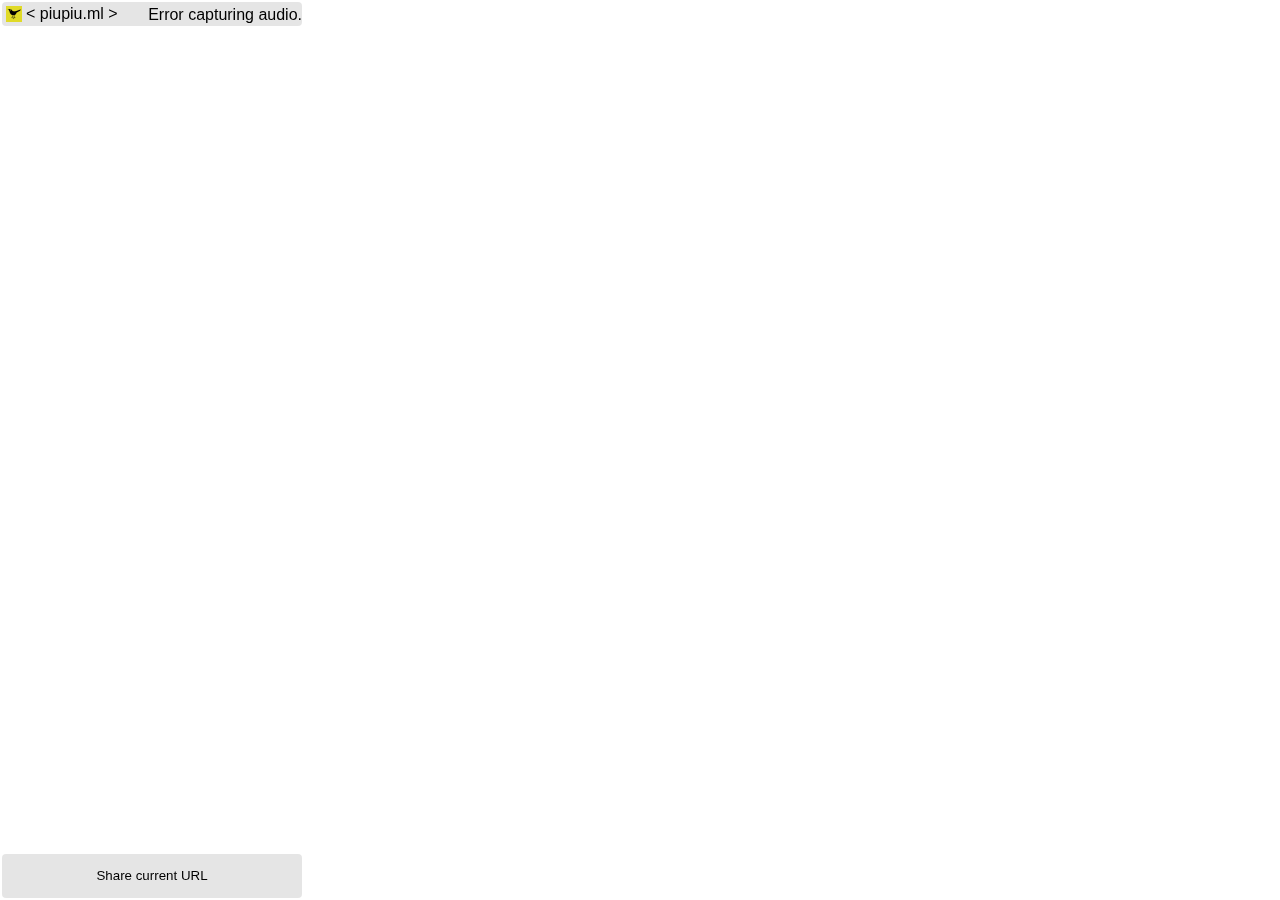
<file: extension/firefox/content/popup.html>
<html>
<head>
  <title>piupiu</title>
  <meta name="viewport" content="width=device-width, user-scalable=no" />
  <link content="text/css" href="piupiu.css" rel="stylesheet" />
  <link content="text/css" href="chrome.css" rel="stylesheet" />
  <script type="text/javascript" src="audio.js"></script>
  <script type="text/javascript" src="microphone.js"></script>
  <script type="text/javascript" src="piupiu.js"></script>
  <script type="text/javascript" src="chirp.js"></script>
  <script type="text/javascript" src="firefox.js"></script>
</head>
<body>
  <div id="console"></div>
  <div id="cards"></div>
  <div id="header">&lt; piupiu.ml &gt;<font id="debug"><canvas id="wave"></canvas></font></div>
  <div id="footer"><div id="chirp-url" class="chrome-menu">Share current URL</div></div>
  <div id="confirm-del" class="confirm" style="display: none;">
    <font id="del-message">Remove this chirp?</font><br /><br />
    <div id="confirm-del-btn" class="btn red" style="float: left; width: 45%;">Confirm</div>
    <div id="confirm-del-cancel" class="btn" style="float: right; width: 45%;">Cancel</div>
  <div>
  <form id="upload-form" method="post" action="https://lut.im" enctype="multipart/form-data" target="_blank"><input type="file" name="file" id="upload-file" /></form>
</body>
</html>
</file>
<file: extension/firefox/content/piupiu.css>
/* piupiu.css */
</file>
<file: extension/firefox/content/chrome.css>
/* chrome.css */

body {
  margin: 0px;
  width: 304px;
  height: 500px;  
  font-size: 10pt;
  font-family: Helvetica, Arial, Sans;
  overflow-x: hidden;
}

body.mic {
  width: 500px;
  height: 100px;
}

#debug {
  display: inline-block;
  line-height: 25px;
  float: right;
}

#wave {
  float: right;
}

.chrome-menu, .card, .card-content {
  box-sizing: border-box;
  padding: 10px;
  border-radius: 5px;
  cursor: default;
  -webkit-user-select: none;
}

.chrome-menu {
  text-align: center;
}

.loading {
  background-image: url(loading.gif);
  background-repeat: no-repeat;
  background-position: center center;
  color: rgba(0, 0, 0, .0);
}

.chrome-menu:hover, .card:hover {
  background-color: rgba(0, 0, 0, .1);
}

.card {
  display: block;
  font-weight: bold;
	background-image: url(close.png);
	background-repeat: no-repeat;
	background-position: right top;
	padding-left: 24px;
	padding-right: 24px;
	overflow: hidden;
	overflow-x: hidden;
  white-space: nowrap;
	text-overflow: ellipsis;
}

.card-open {
  height: auto;
	background-image: url(open.png);
	overflow-y: visible;
  white-space: normal;
	text-overflow: initial;
}

.card-content {
  font-weight: normal !important;
	border: solid 2px rgba(0, 0, 0, .1);
  white-space: normal;
	text-overflow: initial;
}

.card-content:hover {
  background-color: rgba(255, 255, 255, .5);
}

.card-content > img {
  width: 100%;
  border-radius: 4px;
}

#header {
  position: fixed;
  left: 0px;
  top: 0px;  
  width: 300px;
  height: 24px;
  line-height: 24px;
  box-sizing: border-box;
  margin: 2px;
  font-size: 12pt;
  padding-left: 24px;
  background-color: rgba(0, 0, 0, .1);
  background-image: url(icon_16.png);
  background-repeat: no-repeat;
  background-position: left 4px center;
  border-radius: 4px;
}

#cards {
  position: absolute;
  left: 0px;
  top: 28px;
  width: 305px;
  height: 420px;
  box-sizing: border-box;
  padding: 4px;
  /*padding-top: 28px;*/
  /*padding-bottom: 32px;*/
  overflow: scroll;
}

#footer {
  position: fixed;
  left: 0px;
  bottom: 0;
  width: 300px;
  height: 44px;
  box-sizing: border-box;
  margin: 2px;
  padding: 4px;
  background-color: rgba(0, 0, 0, .1);
  border-radius: 4px;
}

.chirp-button {
  margin-top: 10px;
  color: white;
  width: 100%;
  height: 30px;
  background-color: #D0CB2F;
  background-image: url(chirp.gif);
  background-repeat: no-repeat;
  background-position: center center;  
  border-radius: 4px;
  cursor: default;
}

.chirp-button:hover {
  background-color: #E0DA27;
  box-shadow: 0px 0px 5px rgba(0, 0, 0, .5);
}

.del {
  float: left;
  margin-left: -20px;
  width: 16px;
  height: 16px;
  background-image: url(del.png);
  background-repeat: no-repeat;
  background-position: left center;
}

.confirm {
  position: absolute;
  box-sizing: border-box;
  background-color: white;
  border: solid 1px #eeeeee;
  border-radius: 4px;
  box-shadow: 0px 0px 15px 5px rgba(0, 0, 0, .2);
  left: 50%;
  padding: 15px;
  margin-left: -40%;
  width: 80%;
  top: 50px;
}

.btn {
  box-sizing: border-box;
  margin: 4px;
  padding: 4px;
  padding-left: 16px;
  padding-right: 16px;
  color: black;
  background-color: #dddddd;
  text-align: center;
  border-radius: 2px;
  box-shadow: 1px 1px 1px #cccccc;
  cursor: default;
}

.btn:hover {
  background-color: #eeeeee;
  box-shadow: 2px 2px 1px #cccccc;
}

.red {
  color: white;
  background-color: #cc0000;
}

.red:hover {
  color: white;
  background-color: red;
}

#upload-form {
  opacity: 0;
  position: absolute;
  left: 100%;
  top: -100%;
}

.pulse {
  animation: pulse .25s ease-in-out;
  animation-iteration-count: 2;
}

@-webkit-keyframes pulse {
  0% {-webkit-transform: scale(0.95, 0.95);}
  50% {-webkit-transform: scale(1.05, 1.05);}
  100% {-webkit-transform: scale(1.0, 1.0);}
}

@-moz-keyframes pulse {
  0% {-moz-transform: scale(0.95, 0.95);}
  50% {-moz-transform: scale(1.05, 1.05);}
  100% {-moz-transform: scale(1.0, 1.0);}
}
</file>
